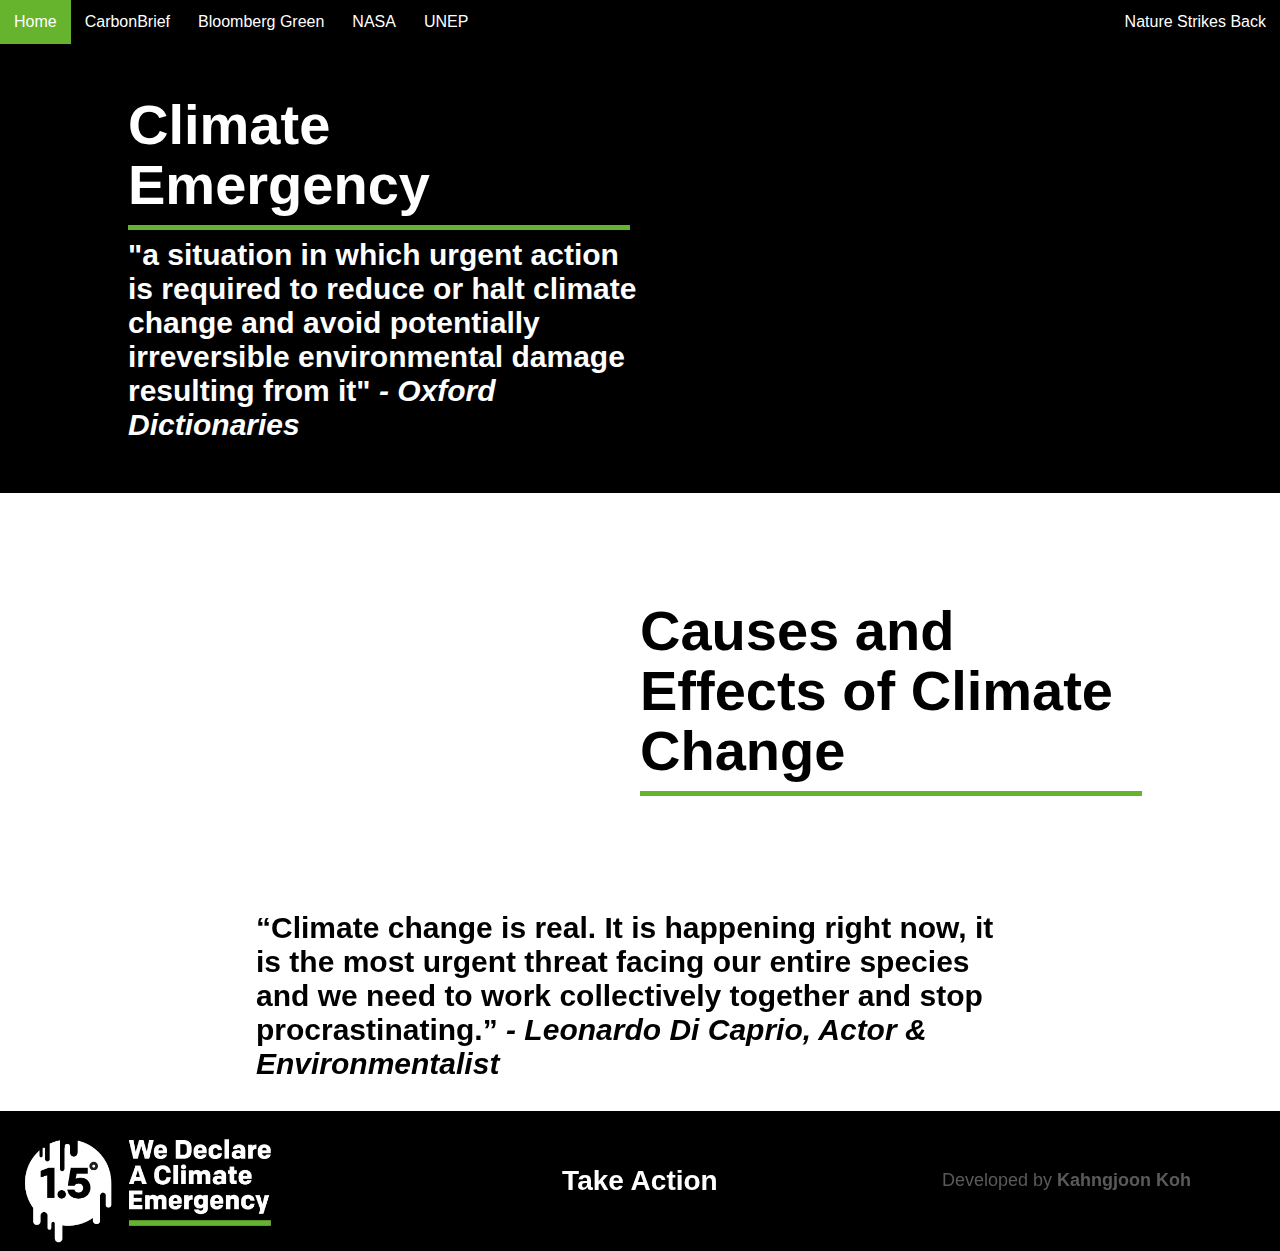
<file: index.html>
<!DOCTYPE html>
<html lang="en">
<head>
    <meta name="viewport" content="width=device-width, initial-scale=1.0">
   <title>Climate Emergency</title> 
    <link rel="stylesheet" href="styles.css">
    <link rel="icon" href="images/earth_thermometer.png">
</head>
<body>
    <nav>
        <ul class="topnav" id="dropdownClick">
            <li><a href="index.html">Home</a></li>
            <li><a href="https://www.carbonbrief.org/mapped-how-every-part-of-the-world-has-warmed-and-could-continue-to-warm" target="_blank">CarbonBrief</a></li>
            <li><a href="https://www.bloomberg.com/graphics/climate-change-data-green/temperature.html" target="_blank">Bloomberg Green</a></li>
            <li><a href="https://climate.nasa.gov/" target="_blank">NASA</a></li>
            <li><a href="https://www.unep.org/science-data" target="_blank">UNEP</a></li>
            <li class="topnav-right"><a href="embeddedGame.html">Nature Strikes Back</a></li>
            <li class="dropdownIcon"><a href="javascript:void(0);" onclick="dropdownMenu()">&#9776;</a></li>
        </ul>
    </nav>
    
    <div class="container" id="section-1-gradient">
        <div class="row">
            <div class="col-6">
                <div class="leftSide-col">
                    <h1 class="large">Climate</h1>
                    <h1 class="large">Emergency</h1>
                    <hr>
                    <h2 class="large">"a situation in which urgent action is required to reduce or halt climate change and avoid potentially irreversible environmental damage resulting from it" <i>- Oxford Dictionaries</i></h2>
                </div>
            </div>
            <div class="col-6">
                <div class="rightSide-col">
                    <div class="videoContainer">
                        <iframe width="560" height="315" src="https://www.youtube.com/embed/0Puv0Pss33M" title="YouTube video player" frameborder="0" allow="accelerometer; autoplay; clipboard-write; encrypted-media; gyroscope; picture-in-picture" allowfullscreen></iframe>
                    </div>
                </div>
            </div>
        </div>
    </div>

    <div class="container">
        <div class="reversedRow">
            <div class="col-6">
                <div class="rightSide-col">
                    <h1 class="large-b">Causes and Effects of Climate Change</h1>
                    <hr>
                </div>
            </div>
            <div class="col-6">
                <div class="leftSide-col">
                    <div class="videoContainer">
                        <iframe width="560" height="315" src="https://www.youtube.com/embed/G4H1N_yXBiA" title="YouTube video player" frameborder="0" allow="accelerometer; autoplay; clipboard-write; encrypted-media; gyroscope; picture-in-picture" allowfullscreen></iframe>
                    </div>
                </div>
            </div>
        </div>
    </div>
    <div class="row">
        <div class="col-12 margins">
            <h2 class="large-b">
                “Climate change is real. It is happening right now, it is the most urgent threat facing our entire species and we need to work collectively together and stop procrastinating.” <i>- Leonardo Di Caprio, Actor & Environmentalist</i></h2>
        </div>
    </div>
    
    <footer class="footers">
        <div class="row">
            <div class="col-4 mobileStack">
                <a href="https://climate-emergency.com/"><img src="images/we-declare-a-climate-emergency-master-print-black-leap.png" alt="We Declare A Climate Emergency"></a>
            </div>
            <div class="col-4 mobileStack">
                <a href="https://climateemergencydeclaration.org/" target="_blank"><p class="footerTakeAction"><b>Take Action</b></p></a>
                </ul>
            </div>
            <div class="col-4 mobileStack">
                <p class="footerDeveloper">Developed by <b>Kahngjoon Koh</b></p>
            </div>
        </div>
    </footer>
    
    <script>
        function dropdownMenu() {
            var x = document.getElementById("dropdownClick");
            if (x.className === "topnav") {
                x.className += " responsive";
                /*change topnav to topnav.responsive*/
            } else {
                x.className = "topnav";
            }
        }
    </script>
</body>
</html>
</file>
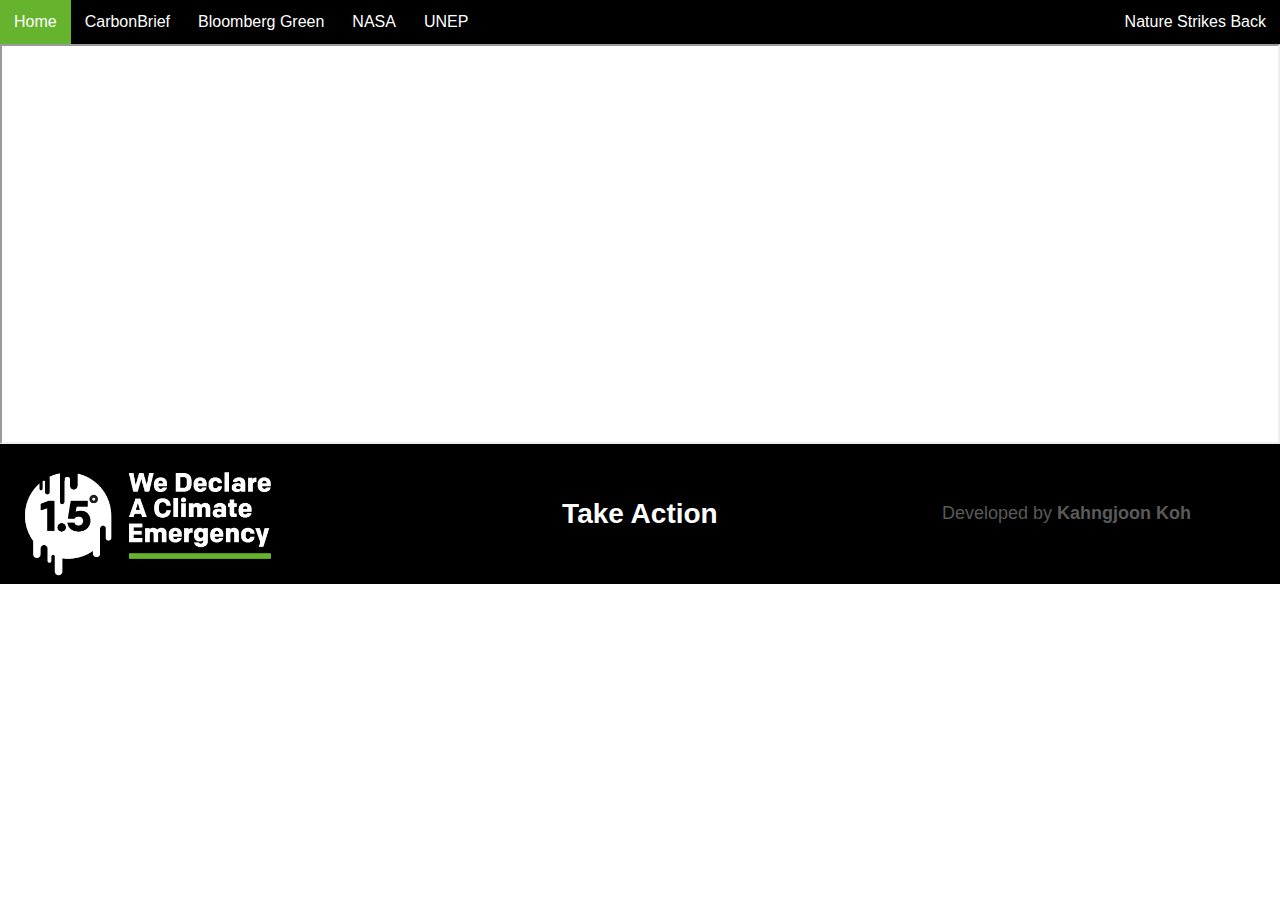
<file: embeddedGame.html>
<!DOCTYPE html>
<html>
    <head>
        <meta name="viewport" content="width=device-width, initial-scale=1.0">
        <title>Climate Emergency</title> 
        <link rel="stylesheet" href="styles.css">
        <link rel="icon" href="images/earth_thermometer.png">
    </head>
    <body>
        <nav>
            <ul class="topnav" id="dropdownClick">
                <li><a href="index.html">Home</a></li>
                <li><a href="https://www.carbonbrief.org/mapped-how-every-part-of-the-world-has-warmed-and-could-continue-to-warm" target="_blank">CarbonBrief</a></li>
                <li><a href="https://www.bloomberg.com/graphics/climate-change-data-green/temperature.html" target="_blank">Bloomberg Green</a></li>
                <li><a href="https://climate.nasa.gov/" target="_blank">NASA</a></li>
                <li><a href="https://www.unep.org/science-data" target="_blank">UNEP</a></li>
                <li class="topnav-right"><a href="embeddedGame.html">Nature Strikes Back</a></li>
                <li class="dropdownIcon"><a href="javascript:void(0);" onclick="dropdownMenu()">&#9776;</a></li>
            </ul>
        </nav>
        <div class="gameContainer">
            <iframe width="100%" height="100%" src="https://www.addictinggames.com/embed/html5-games/16717" scrolling="no"></iframe>
        </div>

        <footer class="footers">
            <div class="row">
                <div class="col-4 mobileStack">
                    <a href="https://climate-emergency.com/"><img src="images/we-declare-a-climate-emergency-master-print-black-leap.png" alt="We Declare A Climate Emergency"></a>
                </div>
                <div class="col-4 mobileStack">
                    <a href="https://climateemergencydeclaration.org/" target="_blank"><p class="footerTakeAction"><b>Take Action</b></p></a>
                    </ul>
                </div>
                <div class="col-4 mobileStack">
                    <p class="footerDeveloper">Developed by <b>Kahngjoon Koh</b></p>
                </div>
            </div>
        
        </footer>
    </body>
    <script>
        function dropdownMenu() {
            var x = document.getElementById("dropdownClick");
            if (x.className === "topnav") {
                x.className += " responsive";
                /*change topnav to topnav.responsive*/
            } else {
                x.className = "topnav";
            }
        }
    </script>
</html>
</file>
<file: styles.css>
:root {
  --font: Arial;
}

h1,
h2 {
  font-family: var(--font);
}
/*#######Defaults#######*/
nav,
header,
footer {
  display: block;
}

body {
  line-height: 1;
  margin: 0;
}

label {
  font-size: 35px;
  margin: 0;
  font-weight: 600;
}

p {
  font-size: 28px;
  line-height: 1.2;
  font-family: var(--font);
}

p.footerTakeAction {
  color: white;
  text-align: center;
}

p.footerDeveloper {
  font-size: 18px;
  color: #5a5a5a;
  text-align: center;
}

div.mobileStack a {
  text-decoration: none;
}

div.mobileStack a:hover {
  text-decoration: underline;
  text-decoration-thickness: 5px;
  color: #66b32d;
}

div.gameContainer iframe {
  display: block;
  width: 100%;
  height: 400px;
  margin-left: auto;
  margin-right: auto;
  overflow: hidden;
}

article p {
  font-size: 35px;
  padding: 20px;
}

img {
  display: block;
  object-fit: scale-down;
  width: 70%;
  height: auto;
}

hr {
  height: 5px;
  margin-top: 10px;
  margin-right: 10px;
  background-color: #66b32d;
  border: none;
}
.container {
  width: 100%;
  margin: auto;
  padding-top: 4%;
  padding-bottom: 4%;
}

.row {
  width: 100%;
  display: flex;
  flex-wrap: wrap;
  align-items: center;
}

.row::after {
  display: table;
  clear: both;
  content: "";
}

.reversedRow {
  width: 100%;
  display: flex;
  flex-wrap: wrap;
  align-items: center;
  flex-direction: row-reverse;
}

.reversedRow::after {
  display: table;
  clear: both;
  content: "";
}

.margins {
  margin-left: 20%;
  margin-right: 20%;
  margin-bottom: 30px;
}

.col-1 {
  width: 8.33%;
}
.col-2 {
  width: 16.66%;
}
.col-3 {
  width: 25%;
}
.col-4 {
  width: 33.33%;
}
.col-5 {
  width: 41.66%;
}
.col-6 {
  width: 50%;
}
.col-7 {
  width: 58.33%;
}
.col-8 {
  width: 66.66%;
}
.col-9 {
  width: 75%;
}
.col-10 {
  width: 83.33%;
}
.col-11 {
  width: 91.66%;
}
.col-12 {
  width: 100%;
}

* {
  box-sizing: border-box;
}

/*#######Nav Bar#######*/

nav {
  width: 100%;
  margin: 0;
}

nav ul {
  background-color: black;
  overflow: hidden;
  margin: 0;
  padding: 0;
}

ul.topnav li {
  list-style: none;
  float: left;
}

ul.topnav li.topnav-right {
  float: right;
}

ul.topnav li a {
  display: block;
  text-decoration: none;
  min-height: 16px;
  text-align: center;
  font-family: var(--font);
  padding: 14px;
  color: white;
}

ul.topnav li a:hover {
  background-color: #66b32d;
  color: #fff;
}

ul.topnav li.dropdownIcon {
  display: none;
}

/*####### Custom Styles #######*/

#section-1-gradient {
  background-color: black;
}

div.box {
  text-align: center;
  margin: 24px;
  border-radius: 7px;
  padding: 36px 24px 40px 24px;
  background-color: white;
  box-shadow: 0 0 0 1px rgba(0, 0, 0, 0.15), 0 2px 3px 0 rgba(0, 0, 0, 0.1);
}

div.image img {
  display: block;
  margin: auto;
  box-shadow: -2px /*H*/ -2px /*V*/ 10px /*B*/ 7px /*S*/ rgba(0 /*Shadow*/, 0
          /*Bg-color*/, 0 /*box-color*/, 0.1 /*opacity*/),
    2px 2px 4px 2px rgba(0, 0, 0, 1);
}

button {
  font-size: 20px;
  font-weight: 700;
  color: #fff;
  background-color: #0069ff;
  padding: 10px 20px;
  border-radius: 7px;
  display: block;
  text-align: center;
  margin: 5px;
}

button.learnMore {
  display: block;
  margin: auto;
}

div.icon img {
  width: 100px;
  height: 100px;
}

.leftSide-col {
  margin-left: 20%;
}

.rightSide-col {
  margin-right: 20%;
}

.shiftLeft {
  float: left;
}

.shiftReft {
  float: right;
}

h1.large {
  color: white;
  font-size: 56px;
  margin: 0;
  line-height: 60px;
}

h2.large {
  color: white;
  font-size: 30px;
  margin: 0;
  line-height: normal;
}

h1.large-b {
  color: black;
  font-size: 56px;
  margin: 0;
  line-height: 60px;
}

h2.large-b {
  color: black;
  font-size: 30px;
  margin: 0;
  line-height: normal;
}

h1.section2Header {
  font-size: 50px;
  text-align: center;
  margin: 5px;
  margin-top: 15px;
}

form h2 {
  color: white;
}

input[type="text"] {
  font-size: 20px;
  width: 400px;
  min-width: 100px;
  padding: 5px;
  border-radius: 7px;
}

.videoContainer iframe {
  display: block;
  width: 80%;
  margin-left: auto;
  margin-right: auto;
  overflow: hidden;
}

.videoContainer2 iframe {
  width: 80%;
  margin: 0;
  overflow: hidden;
}

footer.footers {
  background-color: black;
}

footer.footers h1 {
  color: white;
  font-size: 35px;
}

footer.footers ul {
  list-style: none;
  text-align: left;
  padding-left: 0;
}

footer.footers ul li {
  color: white;
  font-size: 22px;
  line-height: 1.5;
}

/*###### Mobile ######*/
@media screen and (max-width: 680px) {
  ul.topnav li:not(:nth-child(1)) {
    display: none;
  }

  ul.topnav li.dropdownIcon {
    display: block;
    float: right;
  }

  ul.topnav.responsive li.dropdownIcon {
    position: absolute;
    top: 0;
    right: 0;
  }

  ul.topnav.responsive {
    position: relative;
  }

  ul.topnav.responsive li {
    display: inline;
    float: none;
  }

  ul.topnav.responsive li a {
    display: block;
    text-align: left;
  }

  .col-6,
  .col-4,
  .col-7,
  .col-5,
  .col-12 {
    width: 100%;
    margin: 0;
  }

  div.mobileStack {
    width: 50%;
  }

  h1.section2Header {
    font-size: 40px;
    margin: 10px;
  }

  article p {
    font-size: 25px;
  }

  div.box {
    padding: 5px;
    display: block;
  }

  div.image img {
    width: 100%;
  }

  div.image {
    margin: 10px;
  }

  div.leftSide-col,
  div.rightSide-col,
  div.col-12 {
    margin: 15px;
  }

  input[type="text"] {
    width: 300px;
  }

  .videoContainer iframe {
    position: relative;
    width: 100%;
    height: 315px;
    margin: 0;
    overflow: hidden;
  }
}
</file>
